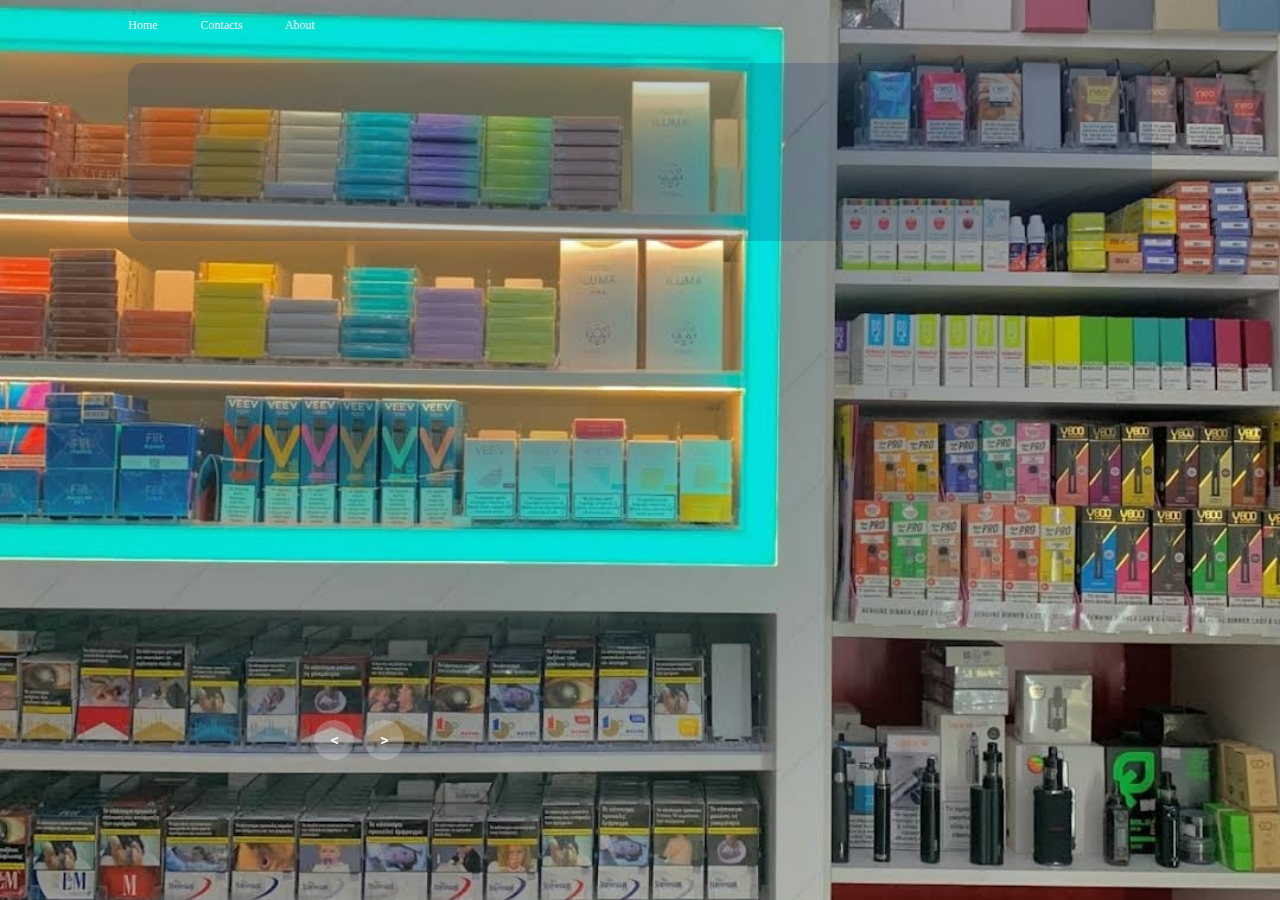
<file: index.html>
<!DOCTYPE html>
<html lang="en">
<head>
    <meta charset="UTF-8">
    <meta name="viewport" content="width=device-width, initial-scale=1.0">
    <title>Chirstos Market in Molivos Lesvos. Cigarettes - Tabacco - Souvenirs.</title>
    <link rel="stylesheet" href="style.css">
</head>
<body>
    <header>
        <nav>
            <a href="index.html">Home</a>
            <a href="contacts.html">Contacts</a>
            <a href="about.html">About</a>
        </nav>
    </header>

    <!-- carousel -->
    <div class="carousel">
        <!-- list item -->
        <div class="list">
            <div class="item">
                <img src="img4.jpg">
                <div class="content">
                    <div class="title">Tobacco Heaven</div>
                    <div class="topic">Explore our selection of premium cigars, cigarettes, and e-cigars.</div>
                    <div class="des">
                        <!-- lorem 50 -->
                        Indulge in luxury with our premium selection of cigars, cigarettes, and e-cigars. Whether you're a seasoned connoisseur or a curious beginner, find your perfect smoke to savor every moment of your journey.                    
                    </div>
                </div>
            </div>
            <div class="item">
                <img src="shop1.jpg">
                <div class="content">
                    <div class="title">Beach Essentials</div>
                    <div class="topic">Discover must-have gear for the beach, including water masks, sunscreens, and beach towels.</div>
                    <div class="des">
                        Ensure a worry-free beach day with our essential gear. From water masks for underwater exploration to sunscreens for protection against harmful rays, and plush beach towels for ultimate comfort, we have everything you need to make your beach experience unforgettable.                    
                    </div>
                    <div class="buttons">
                        
                    </div>
                </div>
            </div>
            <div class="item">
                <img src="shop2.png">
                <div class="content">
                    <div class="title">Everyday Essentials</div>
                    <div class="topic">Explore our one-stop shop for all your daily needs, from drinks and snacks to sweets and more.</div>
                    <div class="des">
                        Discover our Everyday Essentials section, featuring a wide range of beverages and snacks for on-the-go satisfaction. Everything you need, conveniently located in one place.
                    </div>
                    <div class="buttons">
                        
                    </div>
                </div>
            </div>
            <div class="item">
                <img src="img1.jpg">
                <div class="content">
                    <div class="title">Tech Corner</div>
                    <div class="topic">Explore our selection of tech essentials, including chargers, USBs and more.</div>
                    <div class="des">
                        Explore our Tech Corner for convenient connectivity solutions. From chargers and USB cables for on-the-go power to quality earphones for immersive music experiences, we've got you covered. Simplify your daily life with our curated selection of tech essentials.
                    </div>
                    <div class="buttons">
                        
                    </div>
                </div>
            </div>
        </div>
        <!-- list thumnail -->
        <div class="thumbnail">
            <div class="item">
                <img src="img4.jpg">
                <div class="content">
                    <div class="title">
                        Tobacco Haven
                    </div>
                    <!--<div class="description">
                        Indulge in lux...
                    </div>  -->
                </div>
            </div>
            <div class="item">
                <img src="shop1.jpg">
                <div class="content">
                    <div class="title">
                        Beach Essentials
                    </div>
                    <!--<div class="description">
                        Ensure a worry-free ...
                    </div> -->
                </div>
            </div>
            <div class="item">
                <img src="shop2.png">
                <div class="content">
                    <div class="title">
                        Everyday Essentials
                    </div>
                    <!--<div class="description">
                        Dive into our ...
                    </div> -->
                </div>
            </div>
            <div class="item">
                <img src="img1.jpg">
                <div class="content">
                    <div class="title">
                        Tech Corner
                    </div>
                    <!--<div class="description">
                        Discover a world of ...
                    </div>  -->
                </div>
            </div>
        </div>
        <!-- next prev -->

        <div class="arrows">
            <button id="prev"><</button>
            <button id="next">></button>
        </div>
        <!-- time running -->
        <div class="time"></div>
    </div>

    <script src="app.js"></script>
</body>
</html>
</file>
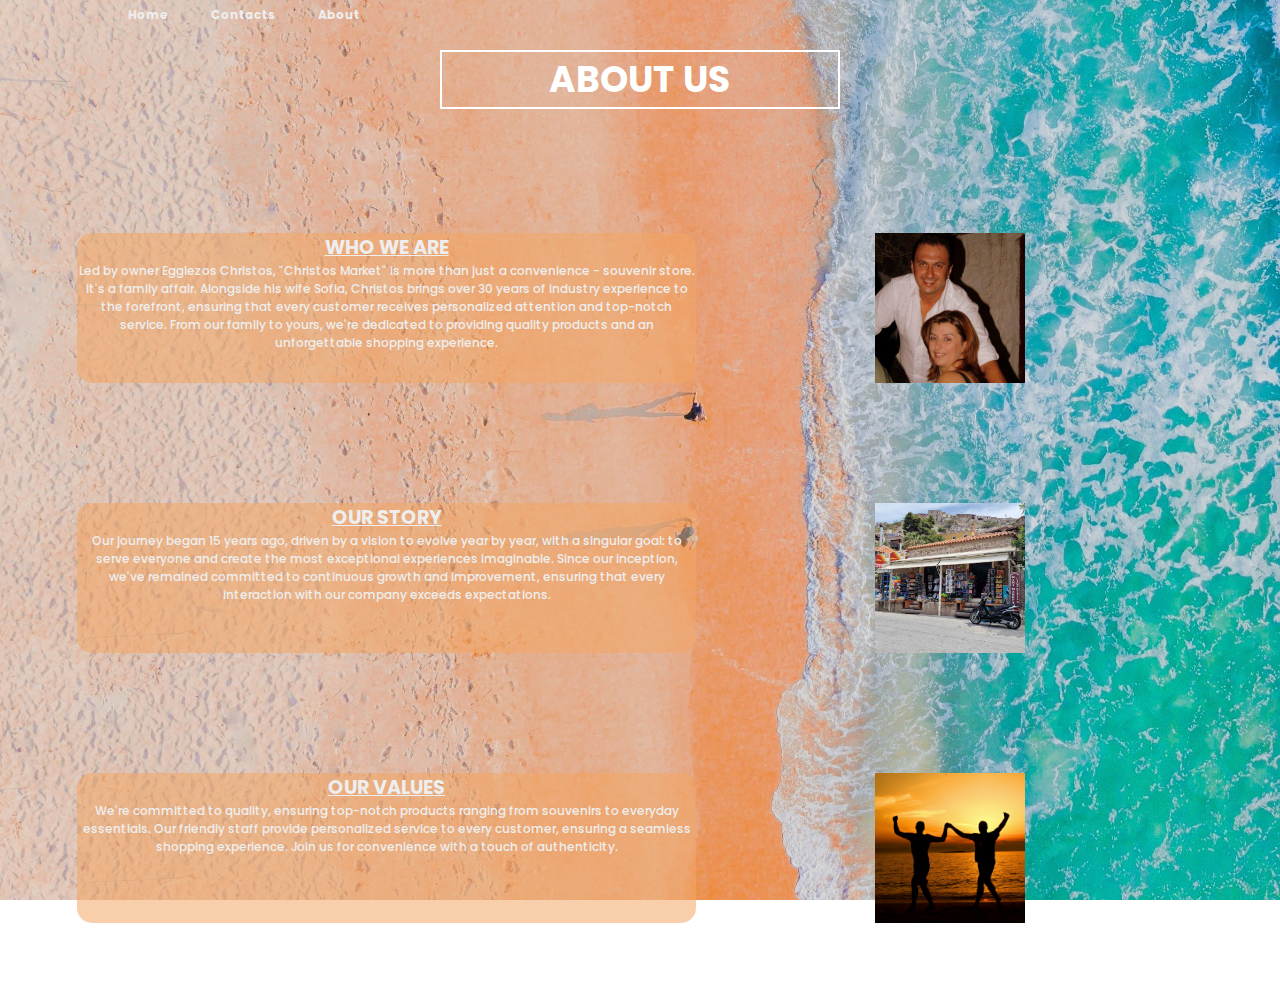
<file: about.html>
<!DOCTYPE html>
<html lang="en">
<head>
    <meta charset="UTF-8">
    <meta name="viewport" content="width=device-width, initial-scale=1.0">
    <title>Chirstos Market in Molivos Lesvos. Cigarettes - Tabacco - Souvenirs.</title>
    <link rel="stylesheet" href="styleabout.css">
</head>
<body>
    <header>
        <nav>
            <a href="index.html">Home</a>
            <a href="contacts.html">Contacts</a>
            <a href="about.html">About</a>
        </nav>
    </header>
    <div class="main">
        <h1 class="aboutHeader">ABOUT US</h1>
        <div class="container">        
            <div class="box" id="box1">
                <div class="title"><u>WHO WE ARE</u></div>
                <div class="descr">Led by owner Egglezos Christos, "Christos Market" is more than just a convenience - souvenir store. it's a family affair. Alongside his wife Sofia, Christos brings over 30 years of industry experience to the forefront, ensuring that every customer receives personalized attention and top-notch service. From our family to yours, we're dedicated to providing quality products and an unforgettable shopping experience.</div>
            </div>
            <div class="box" id="box2"></div>
            <div class="box" id="box4">
                <div class="title"><u>OUR STORY</u></div>
                <div class="descr">Our journey began 15 years ago, driven by a vision to evolve year by year, with a singular goal: to serve everyone and create the most exceptional experiences imaginable. Since our inception, we've remained committed to continuous growth and improvement, ensuring that every interaction with our company exceeds expectations.</div>
            </div>
            <div class="box" id="box3"></div>
            <div class="box" id="box5">
                <div class="title"><u>OUR VALUES</u></div>
                <div class="descr">We're committed to quality, ensuring top-notch products ranging from souvenirs to everyday essentials. Our friendly staff provide personalized service to every customer, ensuring a seamless shopping experience. Join us for convenience with a touch of authenticity.</div>
            </div>
            <div class="box" id="box6"></div>
        </div>




    </div>
</body>
</html>
</file>
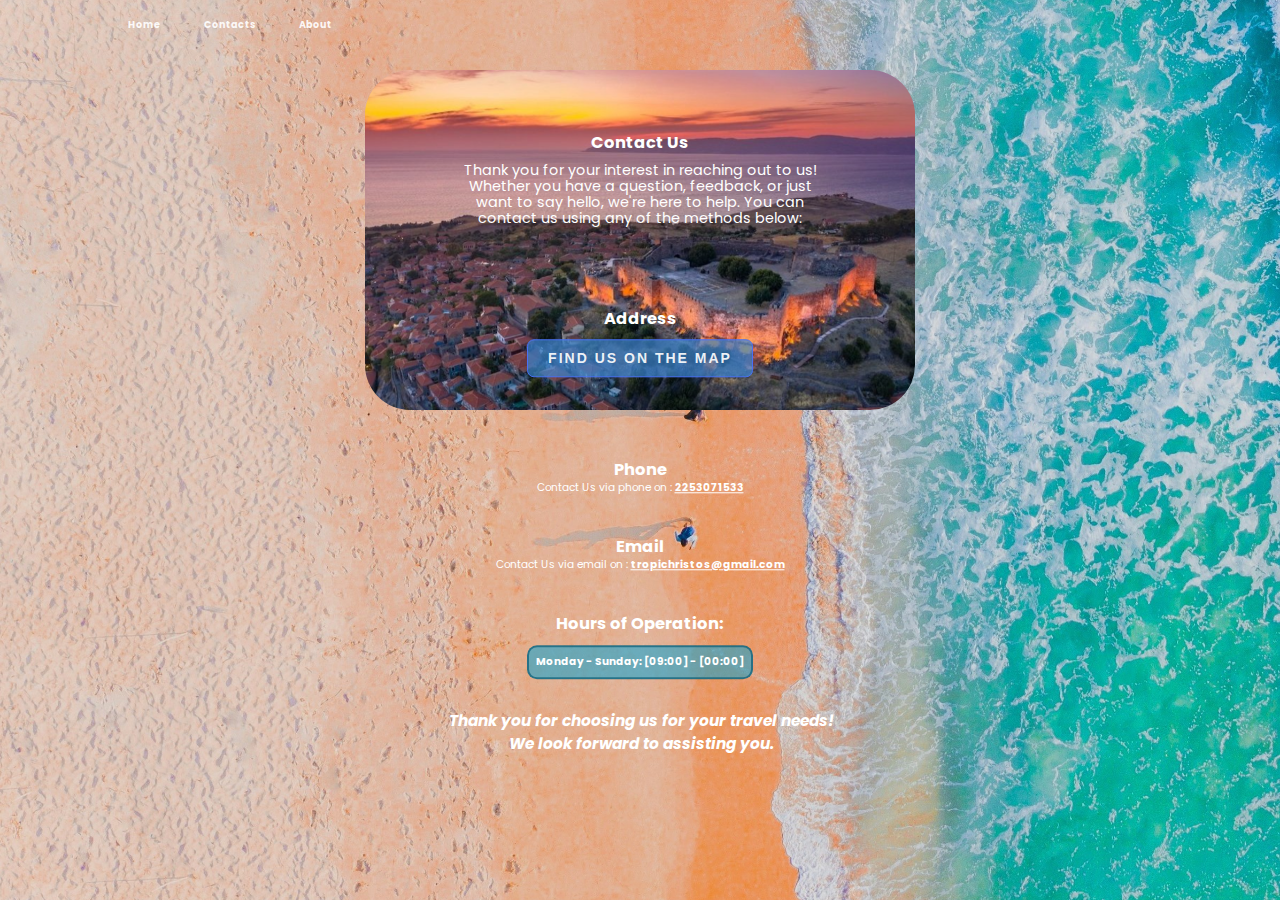
<file: contacts.html>
<!DOCTYPE html>
<html lang="en">
<head>
    <meta charset="UTF-8">
    <meta name="viewport" content="width=device-width, initial-scale=1.0">
    <title>Chirstos Market in Molivos Lesvos. Cigarettes - Tabacco - Souvenirs.</title>
    <link rel="stylesheet" href="stylecont.css">
</head>
<body>
    <header>
        <nav>
            <a href="index.html">Home</a>
            <a href="contacts.html">Contacts</a>
            <a href="about.html">About</a>
        </nav>
        
    </header>
    <main>
        <div class="topcontent">
            <!--<img src="/images/mol.png" alt="Molivos">-->
            <img src="moli.png" alt="Molivos" class="img1">
            <div class="content">    
                <div class="Contact">Contact Us</div>
                <div class="contdiscr">
                    Thank you for your interest in reaching out to us! Whether you have a question, feedback, or just want to say hello, we're here to help. You can contact us using any of the methods below:
                </div>
                <div class="Address">Address</div>
                <button class="map"><a href="https://www.google.com/maps/place/CHRISTOS+market+-+cigarettes/@39.366676,26.1756665,20z/data=!4m6!3m5!1s0x14ba9bc87284a5bb:0x316fd1dd5666d21c!8m2!3d39.3666759!4d26.1758414!16s%2Fg%2F11jzwq1gmt?authuser=0&entry=ttu">Find Us on the Map</a></button>
                <div class="Phone">Phone</div>
                <div class="discr">
                    Contact Us via phone on : <b><u>2253071533</u></b>
                </div>
                <div class="Email">Email</div>
                <div class="discr">
                    Contact Us via email on : <b><u>tropichristos@gmail.com</u></b>
                </div>
                <div class="Hours">Hours of Operation:</div>
                <div class="center-discrhours">
                    <div class="discrhours"><b>Monday - Sunday: [09:00] - [00:00]</b></div>
                </div>
                <div class="clossing">Thank you for choosing us for your travel needs! We look forward to assisting you.</div>
            </div>
        </div>
    </main>
</body>
</html>
</file>
<file: style.css>
* {
    box-sizing: border-box;
}
@import url('https://fonts.googleapis.com/css2?family=Poppins:ital,wght@0,100;0,200;0,300;0,400;0,500;0,600;0,700;0,800;0,900;1,100;1,200;1,300;1,400;1,500;1,600;1,700;1,800;1,900&display=swap');
body{
    margin: 0;
    background-color: #000;
    color: #eee;
    font-family: Poppins;
    font-size: 12px;
}
a{
    text-decoration: none;
}
header{
    width: 1140px;
    max-width: 80%;
    margin: auto;
    height: 50px;
    display: flex;
    align-items: center;
    position: relative;
    z-index: 100;
}
header a{
    color: #eee;
    margin-right: 40px;
}
/* carousel */
.carousel{
    display: flex;
    height: 100vh;
    margin-top: -50px;
    width: 100vw;
    overflow: hidden;
    position: relative;
}


.carousel .list .item{
    width: 100%;
    height: 100%;
    position: absolute;
    inset: 0 0 0 0;
}
.carousel .list .item img{
    width: 100%;
    height: 100%;
    object-fit: cover;
}
.carousel .list .item .content{
    display: inline-block;
    position: absolute;
    top: 7%;
    width: 1140px;
    max-width: 80%;
    left: 50%;
    transform: translateX(-50%);
    padding: 2%;
    box-sizing: border-box;
    color: #fff;
    text-shadow: 0 5px 10px #0004;
    background-color: rgba(11, 49, 99, 0.212);
    border-radius: 15px;
}
.carousel .list .item .title{
    font-size: 4em;
    font-weight: bold;
    line-height: 1em;    
}
.carousel .list .item .topic{
    font-size: 1.5em;
    font-weight: bold;
    line-height: 1.3em;
}
.carousel .list .item .des{
    padding-top: 15px;
    font-size: 1.3em;
    line-height: 1.3em;    
}
.carousel .list .item .topic{
    color: #f7764b;
}


/* thumbail */
.thumbnail{
    position: absolute;
    bottom: 50px;
    left: 50%;
    width: max-content;
    z-index: 100;
    display: flex;
    gap: 20px;
}
.thumbnail .item{
    display: none;
    width: 20%;
    height: 85px;
    flex-shrink: 0;
    position: relative;
}
.thumbnail .item img{
    width: 100%;
    height: 100%;
    object-fit: cover;
    border-radius: 20px;
    -webkit-transform: scale(1);
    -ms-transform: scale(1);
    transform: scale(1);
}
.thumbnail .item .content{
    color: #fff;
    position: absolute;
    bottom: 10px;
    left: 10px;
    right: 10px;
    font-size: 0.6em;
}
.thumbnail .item .content .title{
    font-weight: 500;
}
.thumbnail .item .content .description{
    font-weight: 300;
}
/* arrows */
.arrows{
    position: absolute;
    top: 80%;
    right: 52%;
    z-index: 100;
    width: 300px;
    max-width: 30%;
    display: flex;
    gap: 10px;
    align-items: center;
}
.arrows button{
    width: 40px;
    height: 40px;
    border-radius: 50%;
    background-color: #eee4;
    border: none;
    color: #fff;
    font-family: monospace;
    font-weight: bold;
    transition: .5s;
}
.arrows button:hover{
    background-color: #fff;
    color: #000;
}

/* animation */
.carousel .list .item:nth-child(1){
    z-index: 1;
}

/* animation text in first item */

.carousel .list .item:nth-child(1) .content .author,
.carousel .list .item:nth-child(1) .content .title,
.carousel .list .item:nth-child(1) .content .topic,
.carousel .list .item:nth-child(1) .content .des,
.carousel .list .item:nth-child(1) .content .buttons
{
    transform: translateY(50px);
    filter: blur(20px);
    opacity: 0;
    animation: showContent .5s 1s linear 1 forwards;
}
@keyframes showContent{
    to{
        transform: translateY(0px);
        filter: blur(0px);
        opacity: 1;
    }
}
.carousel .list .item:nth-child(1) .content .title{
    animation-delay: 1.2s!important;
}
.carousel .list .item:nth-child(1) .content .topic{
    animation-delay: 1.4s!important;
}
.carousel .list .item:nth-child(1) .content .des{
    animation-delay: 1.6s!important;
}
.carousel .list .item:nth-child(1) .content .buttons{
    animation-delay: 1.8s!important;
}
/* create animation when next click */
.carousel.next .list .item:nth-child(1) img{
    width: 150px;
    height: 220px;
    position: absolute;
    bottom: 50px;
    left: 50%;
    border-radius: 30px;
    animation: showImage .5s linear 1 forwards;
}
@keyframes showImage{
    to{
        bottom: 0;
        left: 0;
        width: 100%;
        height: 100%;
        border-radius: 0;
    }
}

.carousel.next .thumbnail .item:nth-last-child(1){
    overflow: hidden;
    animation: showThumbnail .5s linear 1 forwards;
}
.carousel.prev .list .item img{
    z-index: 100;
}
@keyframes showThumbnail{
    from{
        width: 0;
        opacity: 0;
    }
}
.carousel.next .thumbnail{
    animation: effectNext .5s linear 1 forwards;
}

@keyframes effectNext{
    from{
        transform: translateX(150px);
    }
}

/* running time */

.carousel .time{
    position: absolute;
    z-index: 1000;
    width: 0%;
    height: 3px;
    background-color: #f1683a;
    left: 0;
    top: 0;
}

.carousel.next .time,
.carousel.prev .time{
    animation: runningTime 3s linear 1 forwards;
}
@keyframes runningTime{
    from{ width: 100%}
    to{width: 0}
}


/* prev click */

.carousel.prev .list .item:nth-child(2){
    z-index: 2;
}

.carousel.prev .list .item:nth-child(2) img{
    animation: outFrame 0.5s linear 1 forwards;
    position: absolute;
    bottom: 0;
    left: 0;
}
@keyframes outFrame{
    to{
        width: 150px;
        height: 220px;
        bottom: 50px;
        left: 50%;
        border-radius: 20px;
    }
}

.carousel.prev .thumbnail .item:nth-child(1){
    overflow: hidden;
    opacity: 0;
    animation: showThumbnail .5s linear 1 forwards;
}
.carousel.next .arrows button,
.carousel.prev .arrows button{
    pointer-events: none;
}
.carousel.prev .list .item:nth-child(2) .content .author,
.carousel.prev .list .item:nth-child(2) .content .title,
.carousel.prev .list .item:nth-child(2) .content .topic,
.carousel.prev .list .item:nth-child(2) .content .des,
.carousel.prev .list .item:nth-child(2) .content .buttons
{
    animation: contentOut 1.5s linear 1 forwards!important;
}

@keyframes contentOut{
    to{
        transform: translateY(-150px);
        filter: blur(20px);
        opacity: 0;
    }
}
@media screen and (max-width: 678px) {
    .carousel .list .item .content{
        padding-right: 0;
    }
    .carousel .list .item .content .title{
        font-size: 30px;
    }
}
</file>
<file: styleabout.css>
@import url('https://fonts.googleapis.com/css2?family=Poppins:ital,wght@0,100;0,200;0,300;0,400;0,500;0,600;0,700;0,800;0,900;1,100;1,200;1,300;1,400;1,500;1,600;1,700;1,800;1,900&display=swap');
*{         /* the * means ALL ELEMENTS */
    box-sizing: border-box;     /* by using this we can disregard any padding & border*/
}
body{
    margin: 0;
    color: #eee;
    font-family: Poppins;
    font-size: 12px;
    position: relative;
    background-image: url(n1.jpg);
    background-position: right;
    background-size: cover;
    background-attachment: fixed;
}
a{
    text-decoration: none;
}
header{
    width: 1140px;
    max-width: 80%;
    margin: auto;
    height: 50px;
    display: flex;
    align-items: center;
    position: relative;
    z-index: 100;
    padding-bottom: 20px;
    
}
header a{
    color: #eee;
    font-weight: bolder;
    margin-right: 40px;
}


.main{
    display: block;
    position: relative;
    
}

.main h1{
    color: white;
    border: 2px solid white;
    margin: auto;
    width: 50%;
    max-width: 400px;
    text-align: center;
    font-size: 3em;
}

.main .container{
    display: flex;
    /*border: 2px solid;*/
    height: 90vh;
    flex-wrap: wrap;
    margin-top: 5%;
    margin-left: 6%;
    margin-right: 6%;
}
.box {
    width: 150px;
    height: 150px;
    text-align: center;
    align-self: center;
    border-radius: 15px;
}
#box1{
    /*border: 1px solid;*/
    background-color: hsla(28, 87%, 67%, 0.536);
    width: 55%;
    overflow: auto;
}
#box2{
    background-image: url(who1.jpg);
    background-position: center;
    background-size:contain;
    background-repeat: no-repeat;
    border-radius: 150px;
    /*width: 25vw;
    height: 20vw;
    min-width: 160px;
    min-height: 120px;*/
    width: 45%;
}
#box3{
    background-image: url(CHRISTOS.png);
    background-position: center;
    background-size:contain;
    background-repeat: no-repeat;
    border-radius: 150px;
    /*width: 25vw;
    height: 20vw;
    min-width: 160px;
    min-height: 120px;*/
    width: 45%;
}
#box4{
    background-color: hsla(28, 87%, 67%, 0.536);
    width: 55%;
    overflow: auto;

}
#box5{
    background-color: hsla(28, 87%, 67%, 0.536);
    width: 55%;
    overflow: auto;
}
#box6{
    background-image: url(pexels-dana-tentis-118658-315843.jpg);
    background-position: center;
    background-size:contain;
    background-repeat: no-repeat;
    border-radius: 150px;
    width: 45%;
}
.title{
    font-size: 1.6em;
    font-weight:bold;
}
.descr{
    font-size: 1em;
    font-weight:500;
}
</file>
<file: stylecont.css>
@import url('https://fonts.googleapis.com/css2?family=Poppins:ital,wght@0,100;0,200;0,300;0,400;0,500;0,600;0,700;0,800;0,900;1,100;1,200;1,300;1,400;1,500;1,600;1,700;1,800;1,900&display=swap');
body{
    margin: 0;
    color: #ffffff;
    font-family: Poppins;
    font-size: 0.6em;
    position: relative;
    /*background-color: hsl(0, 0%, 95%);*/
    background-image: url(n1.jpg);
    background-position: right;
    background-size: cover;
    background-attachment:fixed;
}
a{
    text-decoration: none;
}
header{
    width: 1140px;
    max-width: 80%;
    margin: auto;
    height: 50px;
    display: flex;
    align-items: center;
    position: relative;
    z-index: 100;
    padding-bottom: 20px;
}
header a{
    color: #ffffffeb;
    font-weight: bolder;
    margin-right: 40px;

}
.topcontent{
    position: relative;
    display: block;

}

main .img1{
    display: block;
    width: 95%;
    max-width: 550px;
    height: 340px;
    margin-left: auto;
    margin-right: auto;
    border-radius: 45px;
}

main .content{
    position: absolute;
    width: 80%;
    max-width: 450px;
    top: 40em; /* Adjust as needed */
    left: 50%; /* Adjust as needed */
    transform: translate(-50%, -50%); /* Centers the text */
}


main .Contact{
    color: white;
    text-align: center;
    font-size: 1.7em;
    font-weight: bold;
    line-height: 1.3em;
    margin-bottom: 10px;

}
main .contdiscr{
    color: white;
    width: 80%;
    margin-left: auto;
    margin-right: auto;
    text-align: center;
    font-size: 1.5em;
    line-height: 1.1em;
}
main .Address{
    color: white;
    margin-top: 5em;
    text-align: center;
    font-size: 1.7em;
    font-weight: bold;
    line-height: 1.3em;
}
main .map{
    display: block;
    margin-top: 10px;
    margin-left: auto;
    margin-right: auto; 
    text-align: center;
    position: relative;
    padding: 10px 20px;
    border-radius: 7px;
    border: 1px solid rgb(73, 113, 244);
    font-size: 14px;
    text-transform: uppercase;
    font-weight: 600;
    letter-spacing: 2px;
    background: rgba(61, 137, 213, 0.673);
    color: #fff;
    overflow: hidden;
    box-shadow: 0 0 0 0 transparent;
    -webkit-transition: all 0.2s ease-in;
    -moz-transition: all 0.2s ease-in;
    transition: all 0.2s ease-in;
}
button:hover {
  background: rgb(61, 106, 255);
  box-shadow: 0 0 30px 5px rgba(0, 142, 236, 0.815);
  -webkit-transition: all 0.2s ease-out;
  -moz-transition: all 0.2s ease-out;
  transition: all 0.2s ease-out;
}
button:hover::before {
  -webkit-animation: sh02 0.5s 0s linear;
  -moz-animation: sh02 0.5s 0s linear;
  animation: sh02 0.5s 0s linear;
}
button::before {
  content: '';
  display: block;
  width: 0px;
  height: 86%;
  position: absolute;
  top: 7%;
  left: 0%;
  opacity: 0;
  background: #fff;
  box-shadow: 0 0 50px 30px #fff;
  -webkit-transform: skewX(-20deg);
  -moz-transform: skewX(-20deg);
  -ms-transform: skewX(-20deg);
  -o-transform: skewX(-20deg);
  transform: skewX(-20deg);
}
@keyframes sh02 {
  from {
    opacity: 0;
    left: 0%;
  }

  50% {
    opacity: 1;
  }

  to {
    opacity: 0;
    left: 100%;
  }
}

button:active {
  box-shadow: 0 0 0 0 transparent;
  -webkit-transition: box-shadow 0.2s ease-in;
  -moz-transition: box-shadow 0.2s ease-in;
  transition: box-shadow 0.2s ease-in;
}
button a{
    color: rgba(255, 255, 255, 0.923);
}

main .Phone{
    padding-top: 5em;
    text-align: center;
    font-size: 1.7em;
    font-weight: bold;
    line-height: 1.3em;
}
main .Email{
    padding-top: 40px;
    text-align: center;
    font-size: 1.7em;
    font-weight: bold;
    line-height: 1.3em;
}
main .Hours{
    margin-top: 40px;
    margin-bottom: 10px;
    text-align: center;
    font-size: 1.7em;
    font-weight: bold;
    line-height: 1.3em;
}

main .discr{
    font-size: 1.1em;
    width: 80%;
    margin-left: auto;
    margin-right: auto;
    text-align: center;
}
main .center-discrhours{
    text-align: center;
}
main .discrhours{
    background-color: hsla(194, 92%, 43%, 0.549);
    display: inline-block;
    font-size: 1.1em;
    width: auto;
    margin-left: auto;
    margin-right: auto;
    text-align: center;
    padding: 0.7em;
    border: 2px solid hsla(194, 84%, 25%, 0.707);
    border-radius: 10px;
}

main .clossing{
    font-size: 1.6em;
    font-style: italic;
    text-align: center;
    padding-top:30px;
    margin-left: 20px;
    margin-right: 20px;
    margin-bottom: 20px;
    font-weight: bold;
    padding-left: 2px;
}
</file>
